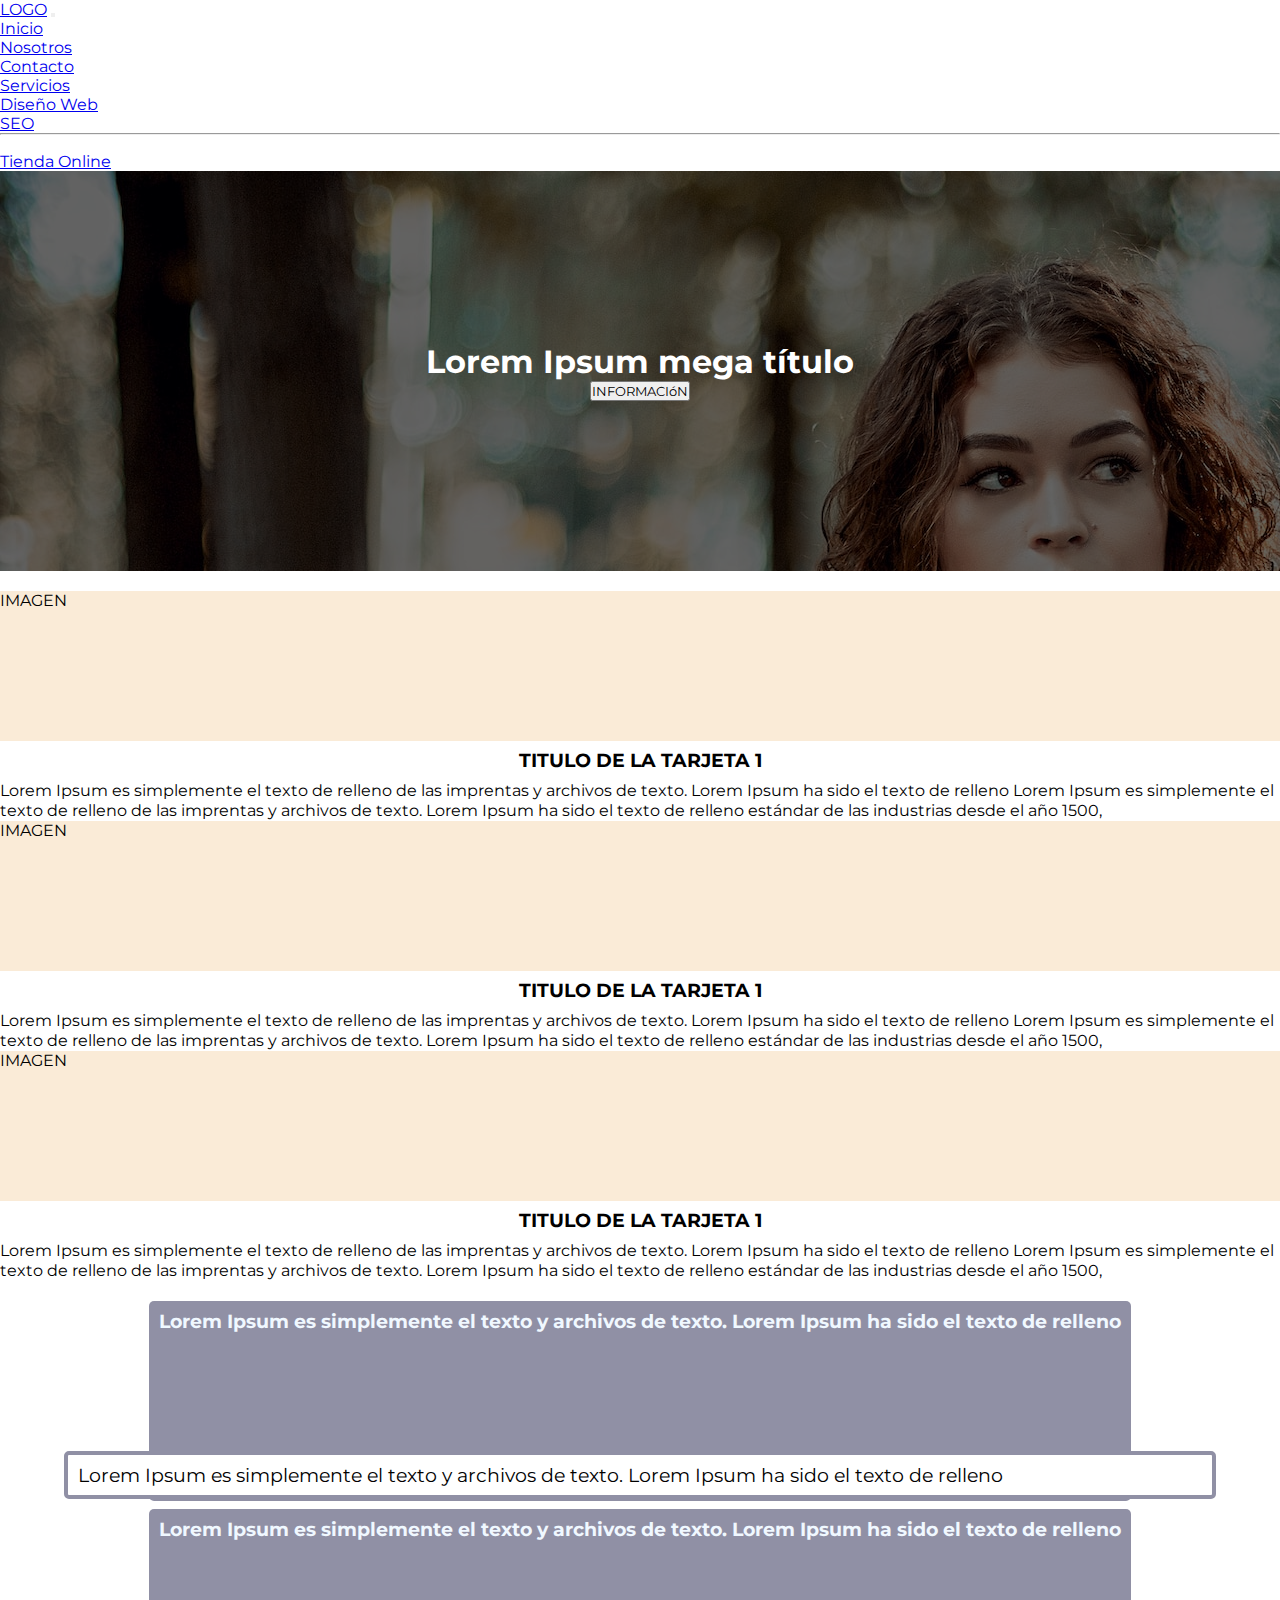
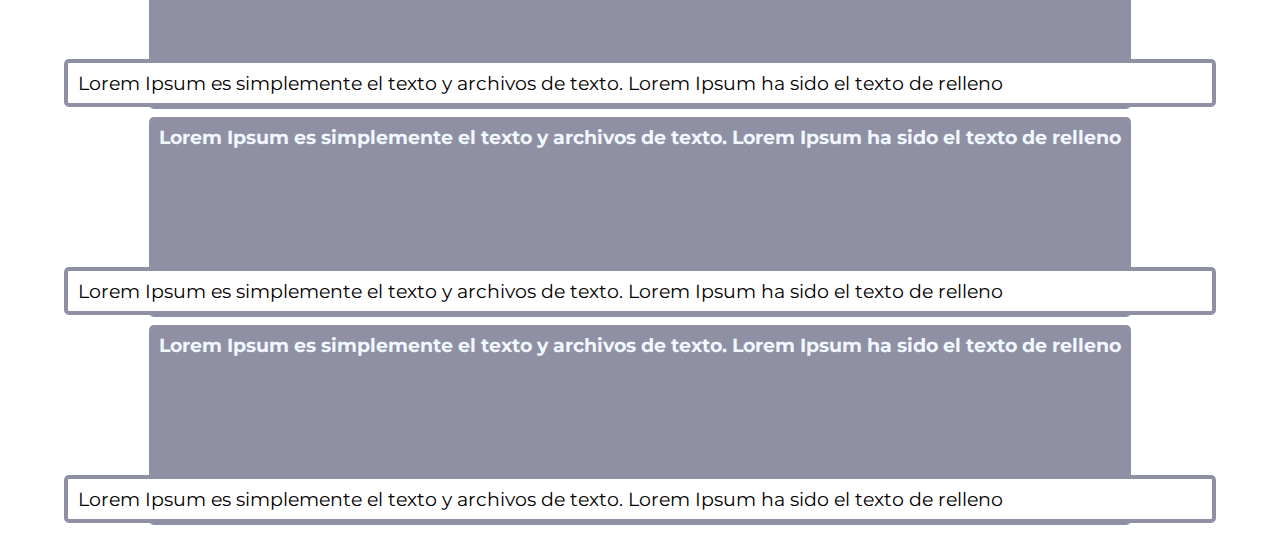
<file: index.html>
<!DOCTYPE html>
<html lang="es">
<head>
    <meta charset="UTF-8">
    <meta name="viewport" content="width=device-width, initial-scale=1.0">
    <title>Document</title>
    <link rel="stylesheet" href="estilos.css">
    <link href="https://cdn.jsdelivr.net/npm/bootstrap@5.3.2/dist/css/bootstrap.min.css" rel="stylesheet" integrity="sha384-T3c6CoIi6uLrA9TneNEoa7RxnatzjcDSCmG1MXxSR1GAsXEV/Dwwykc2MPK8M2HN" crossorigin="anonymous">
    <link rel="preconnect" href="https://fonts.googleapis.com">
    <link rel="preconnect" href="https://fonts.gstatic.com" crossorigin>
    <link href="https://fonts.googleapis.com/css2?family=Montserrat:ital,wght@0,100;0,200;0,300;0,400;0,500;0,600;0,700;0,800;0,900;1,100;1,200;1,300;1,400;1,500;1,600;1,700;1,800;1,900&display=swap" rel="stylesheet">
</head>
<body>

  <nav class="navbar navbar-expand-lg navbar-light bg-light">
    <div class="container">
      <a class="navbar-brand" href="#">LOGO</a>
      <button class="navbar-toggler" type="button" data-bs-toggle="collapse" data-bs-target="#navbarText" aria-controls="navbarText" aria-expanded="false" aria-label="Toggle navigation">
        <span class="navbar-toggler-icon"></span>
      </button>

      <div class="collapse navbar-collapse" id="navbarText">
        <ul class="navbar-nav me-auto mb-2 mb-lg-0">
          <li class="nav-item">
            <a class="nav-link active" aria-current="page" href="#">Inicio</a>
          </li>
          <li class="nav-item">
            <a class="nav-link" href="#">Nosotros</a>
          </li>
          <li class="nav-item">
            <a class="nav-link" href="#">Contacto</a>
          </li>
          <li class="nav-item dropdown">
            <a class="nav-link dropdown-toggle" href="#" id="navbarDropdown" role="button" data-bs-toggle="dropdown" aria-expanded="false">
              Servicios
            </a>
            <ul class="dropdown-menu" aria-labelledby="navbarDropdown">
              <li><a class="dropdown-item" href="#">Diseño Web</a></li>
              <li><a class="dropdown-item" href="#">SEO</a></li>
              <li><hr class="dropdown-divider"></li>
              <li><a class="dropdown-item" href="#">Tienda Online</a></li>
            </ul>
          </li>
        </ul>
      </div>
    </div>
  </nav>

  <section class="container-fluid hero">

      <h1>Lorem Ipsum mega título</h1>
      <button class="btn btn-outline-primary">INFORMACIóN</button>
  </section>

  <section class="container-fluid seccion-uno">
    <div class="container">
      <div class="row">
        <div class="caja col-lg-4">
            <div class="img">IMAGEN</div>
            <h3>TITULO DE LA TARJETA 1</h3>
            <p>Lorem Ipsum es simplemente el texto de relleno de las imprentas 
                y archivos de texto. Lorem Ipsum ha sido el texto de relleno 
                Lorem Ipsum es simplemente el texto de relleno de las imprentas y archivos de texto. 
                Lorem Ipsum ha sido el texto de relleno estándar de las industrias desde el año 1500, 
            </p>     
        </div>
        <div class="caja col-lg-4">
          <div class="img">IMAGEN</div>
          <h3>TITULO DE LA TARJETA 1</h3>
          <p>Lorem Ipsum es simplemente el texto de relleno de las imprentas 
              y archivos de texto. Lorem Ipsum ha sido el texto de relleno 
              Lorem Ipsum es simplemente el texto de relleno de las imprentas y archivos de texto. 
              Lorem Ipsum ha sido el texto de relleno estándar de las industrias desde el año 1500, 
              
          </p>     
        </div>
        <div class="caja col-lg-4">
          <div class="img">IMAGEN</div>
          <h3>TITULO DE LA TARJETA 1</h3>
          <p>Lorem Ipsum es simplemente el texto de relleno de las imprentas 
              y archivos de texto. Lorem Ipsum ha sido el texto de relleno 
              Lorem Ipsum es simplemente el texto de relleno de las imprentas y archivos de texto. 
              Lorem Ipsum ha sido el texto de relleno estándar de las industrias desde el año 1500, 
          </p>     
        </div>
      </div>
    </div>   
  </section>

  <section class="container-fluid seccion-dos">
    <div class="container">
      <div class="row">
        <div class="caja col-sm-6 col-lg-3">
            <div class="tarjeta">
              <p>Lorem Ipsum es simplemente el texto
                y archivos de texto. Lorem Ipsum ha sido el texto de relleno</p>
            </div>
            <div class="info">
              <p>Lorem Ipsum es simplemente el texto
                y archivos de texto. Lorem Ipsum ha sido el texto de relleno</p>
            </div>      
        </div>
        <div class="caja col-sm-6 col-lg-3">
          <div class="tarjeta">
            <p>Lorem Ipsum es simplemente el texto
              y archivos de texto. Lorem Ipsum ha sido el texto de relleno</p>
          </div>
          <div class="info">
            <p>Lorem Ipsum es simplemente el texto
              y archivos de texto. Lorem Ipsum ha sido el texto de relleno</p>
          </div>      
        </div>
        <div class="caja col-sm-6 col-lg-3">
          <div class="tarjeta">
            <p>Lorem Ipsum es simplemente el texto
              y archivos de texto. Lorem Ipsum ha sido el texto de relleno</p>
          </div>
          <div class="info">
            <p>Lorem Ipsum es simplemente el texto
              y archivos de texto. Lorem Ipsum ha sido el texto de relleno</p>
          </div>      
        </div>
        <div class="caja col-sm-6 col-lg-3">
        <div class="tarjeta">
          <p>Lorem Ipsum es simplemente el texto
            y archivos de texto. Lorem Ipsum ha sido el texto de relleno</p>
        </div>
        <div class="info">
          <p>Lorem Ipsum es simplemente el texto
            y archivos de texto. Lorem Ipsum ha sido el texto de relleno</p>
        </div>      
        </div>  
      </div>
    </div>   
  </section>

  

    <script src="https://cdn.jsdelivr.net/npm/bootstrap@5.3.2/dist/js/bootstrap.bundle.min.js" 
    integrity="sha384-C6RzsynM9kWDrMNeT87bh95OGNyZPhcTNXj1NW7RuBCsyN/o0jlpcV8Qyq46cDfL" crossorigin="anonymous"></script>
</body>
</html>
</file>
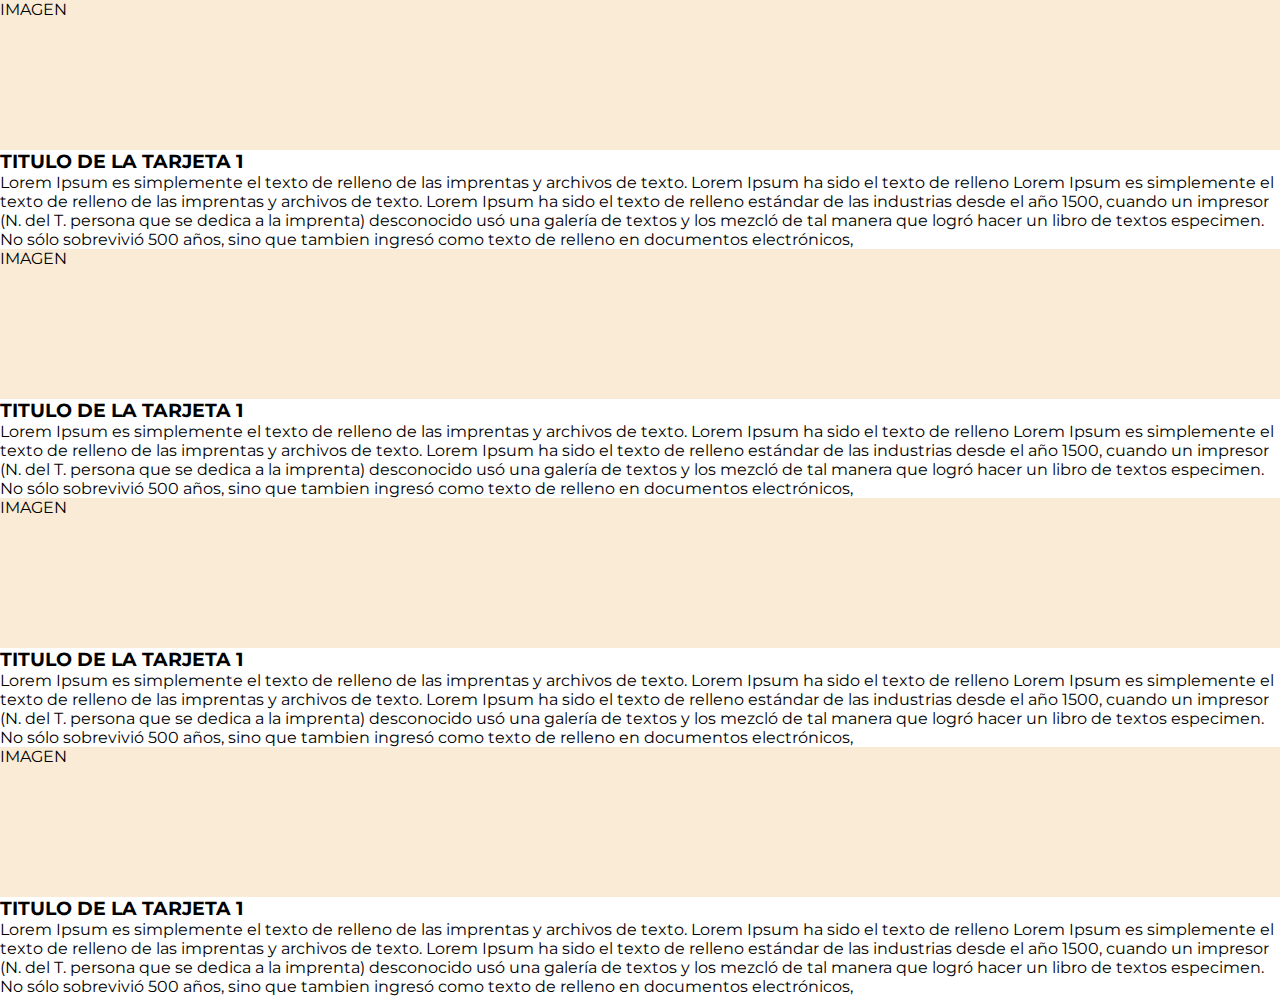
<file: blog.html>
<!DOCTYPE html>
<html lang="es">
<head>
    <meta charset="UTF-8">
    <meta name="viewport" content="width=device-width, initial-scale=1.0">
    <title>Document</title>
    <link rel="stylesheet" href="estilos.css">
    <link href="https://cdn.jsdelivr.net/npm/bootstrap@5.3.2/dist/css/bootstrap.min.css" rel="stylesheet" integrity="sha384-T3c6CoIi6uLrA9TneNEoa7RxnatzjcDSCmG1MXxSR1GAsXEV/Dwwykc2MPK8M2HN" crossorigin="anonymous">
    <link rel="preconnect" href="https://fonts.googleapis.com">
    <link rel="preconnect" href="https://fonts.gstatic.com" crossorigin>
    <link href="https://fonts.googleapis.com/css2?family=Montserrat:ital,wght@0,100;0,200;0,300;0,400;0,500;0,600;0,700;0,800;0,900;1,100;1,200;1,300;1,400;1,500;1,600;1,700;1,800;1,900&display=swap" rel="stylesheet">
</head>
<body>

    <div class="container">
        <div class="row">
            <div class="col-12 col-sm-6 col-lg-3">
                <div class="tarjeta">
                    <div class="img">IMAGEN</div>
                    <h3>TITULO DE LA TARJETA 1</h3>
                    <p>Lorem Ipsum es simplemente el texto de relleno de las imprentas 
                        y archivos de texto. Lorem Ipsum ha sido el texto de relleno 
                        Lorem Ipsum es simplemente el texto de relleno de las imprentas y archivos de texto. 
                        Lorem Ipsum ha sido el texto de relleno estándar de las industrias desde el año 1500, 
                        cuando un impresor (N. del T. persona que se dedica a la imprenta) desconocido usó una 
                        galería de textos y los mezcló de tal manera que logró hacer un libro de textos especimen. 
                        No sólo sobrevivió 500 años, sino que tambien ingresó como texto de relleno en documentos 
                        electrónicos, 
                    </p>
                </div>     
            </div> 
            <div class="col-12 col-sm-6 col-lg-3">
                <div class="tarjeta">
                    <div class="img">IMAGEN</div>
                    <h3>TITULO DE LA TARJETA 1</h3>
                    <p>Lorem Ipsum es simplemente el texto de relleno de las imprentas 
                        y archivos de texto. Lorem Ipsum ha sido el texto de relleno 
                        Lorem Ipsum es simplemente el texto de relleno de las imprentas y archivos de texto. 
                        Lorem Ipsum ha sido el texto de relleno estándar de las industrias desde el año 1500, 
                        cuando un impresor (N. del T. persona que se dedica a la imprenta) desconocido usó una 
                        galería de textos y los mezcló de tal manera que logró hacer un libro de textos especimen. 
                        No sólo sobrevivió 500 años, sino que tambien ingresó como texto de relleno en documentos 
                        electrónicos, 
                    </p>
                </div>     
            </div>
            <div class="col-12 col-sm-6 col-lg-3">
                <div class="tarjeta">
                    <div class="img">IMAGEN</div>
                    <h3>TITULO DE LA TARJETA 1</h3>
                    <p>Lorem Ipsum es simplemente el texto de relleno de las imprentas 
                        y archivos de texto. Lorem Ipsum ha sido el texto de relleno 
                        Lorem Ipsum es simplemente el texto de relleno de las imprentas y archivos de texto. 
                        Lorem Ipsum ha sido el texto de relleno estándar de las industrias desde el año 1500, 
                        cuando un impresor (N. del T. persona que se dedica a la imprenta) desconocido usó una 
                        galería de textos y los mezcló de tal manera que logró hacer un libro de textos especimen. 
                        No sólo sobrevivió 500 años, sino que tambien ingresó como texto de relleno en documentos 
                        electrónicos, 
                    </p>
                </div>     
            </div>
            <div class="col-12 col-sm-6 col-lg-3">
                <div class="tarjeta">
                    <div class="img">IMAGEN</div>
                    <h3>TITULO DE LA TARJETA 1</h3>
                    <p>Lorem Ipsum es simplemente el texto de relleno de las imprentas 
                        y archivos de texto. Lorem Ipsum ha sido el texto de relleno 
                        Lorem Ipsum es simplemente el texto de relleno de las imprentas y archivos de texto. 
                        Lorem Ipsum ha sido el texto de relleno estándar de las industrias desde el año 1500, 
                        cuando un impresor (N. del T. persona que se dedica a la imprenta) desconocido usó una 
                        galería de textos y los mezcló de tal manera que logró hacer un libro de textos especimen. 
                        No sólo sobrevivió 500 años, sino que tambien ingresó como texto de relleno en documentos 
                        electrónicos, 
                    </p>
                </div>     
            </div>
        </div>
    </div>
</body>
</html>
</file>
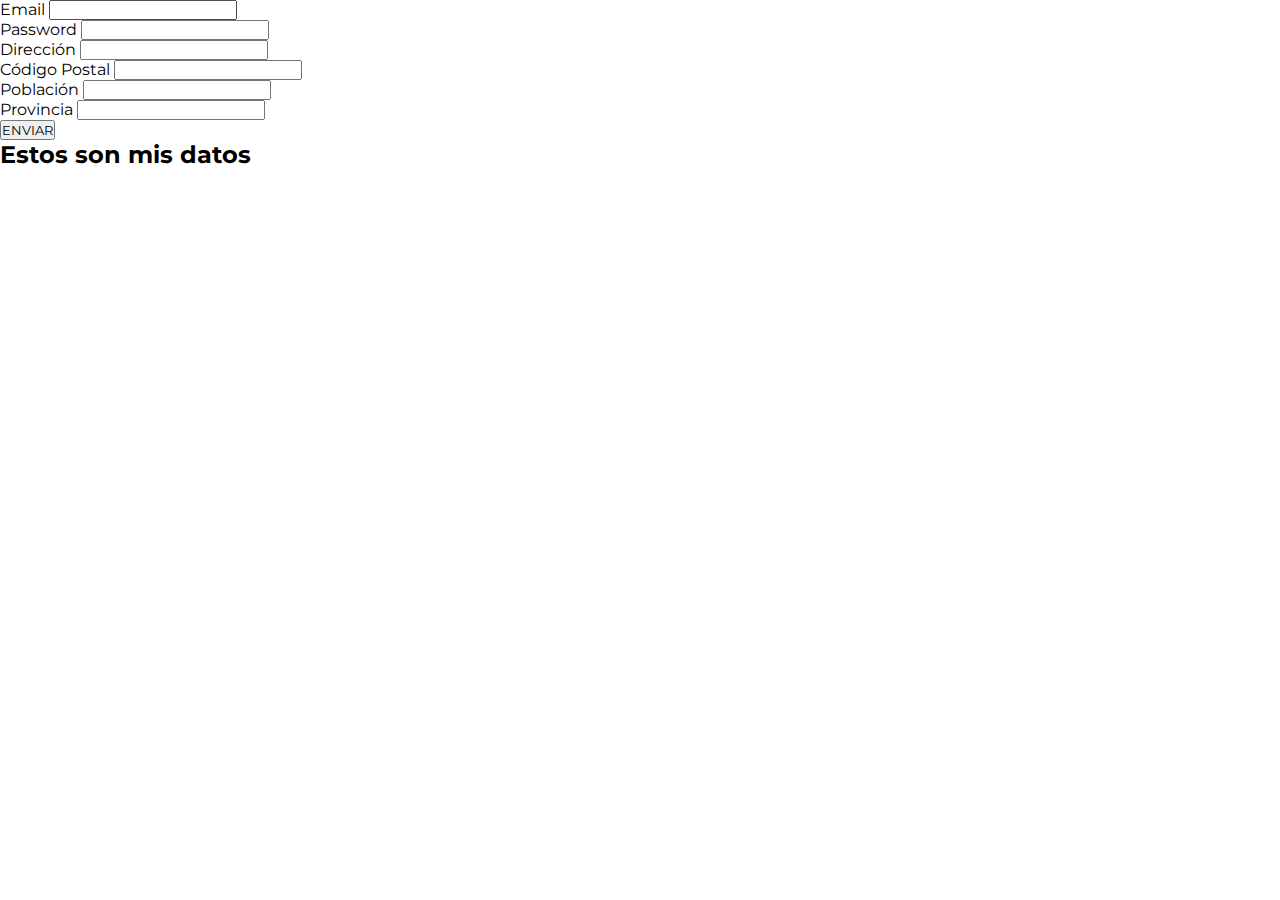
<file: contacto.html>
<!DOCTYPE html>
<html lang="es">
<head>
    <meta charset="UTF-8">
    <meta name="viewport" content="width=device-width, initial-scale=1.0">
    <title>El día del pijama</title>
    <link rel="stylesheet" href="estilos.css">
    <link href="https://cdn.jsdelivr.net/npm/bootstrap@5.3.2/dist/css/bootstrap.min.css" rel="stylesheet" integrity="sha384-T3c6CoIi6uLrA9TneNEoa7RxnatzjcDSCmG1MXxSR1GAsXEV/Dwwykc2MPK8M2HN" crossorigin="anonymous">
    <link rel="preconnect" href="https://fonts.googleapis.com">
    <link rel="preconnect" href="https://fonts.gstatic.com" crossorigin>
    <link href="https://fonts.googleapis.com/css2?family=Montserrat:ital,wght@0,100;0,200;0,300;0,400;0,500;0,600;0,700;0,800;0,900;1,100;1,200;1,300;1,400;1,500;1,600;1,700;1,800;1,900&display=swap" rel="stylesheet">
</head>
<body>

    <section class="container">
        <div class="row">
                <form class="col-lg-6">
                        <div class="row">
                            <div class="col-md-6">
                                <label for="inputEmail4">Email</label>
                                <input type="email" class="form-control" id="inputEmail4" placeholder="">
                            </div>
                            <div class="col-md-6">
                                <label for="inputPassword4">Password</label>
                                <input type="password" class="form-control" id="inputPassword4" placeholder="">
                            </div>
                        </div>
                        <div class="form-group">
                            <label for="inputAddress">Dirección</label>
                            <input type="text" class="form-control" id="inputAddress" placeholder="">
                        </div>
                        <div class="form-group col-md-3">
                            <label for="inputAddress2">Código Postal</label>
                            <input type="text" class="form-control" id="inputAddress2" placeholder="">
                        </div>
                        <div class="form-group col-md-3">
                            <label for="inputAddress2">Población</label>
                            <input type="text" class="form-control" id="inputAddress2" placeholder="">
                        </div>
                        <div class="form-group col-md-3">
                            <label for="inputAddress2">Provincia</label>
                            <input type="text" class="form-control" id="inputAddress2" placeholder="">
                        </div>

                        
                        <div class="form-group">
                            <button type="submit" class="btn btn-primary">ENVIAR</button>
                        </div>    
                </form>

                <div class="col-lg-6 info">
                    <h2>Estos son mis datos</h2>
                    <ul>
                        <li></li>
                        <li></li>
                        <li></li>
                        <li></li>
                    </ul>
                </div>
            </div> <!-- fin de la fila -->

            
        </div> <!-- fin del contenido -->
        
    </section>






      <script src="https://cdn.jsdelivr.net/npm/bootstrap@5.3.2/dist/js/bootstrap.bundle.min.js" 
    integrity="sha384-C6RzsynM9kWDrMNeT87bh95OGNyZPhcTNXj1NW7RuBCsyN/o0jlpcV8Qyq46cDfL" crossorigin="anonymous"></script>
</body>
</html>
</file>
<file: estilos.css>
*{
    margin: 0px;
    padding: 0px;
    font-family: 'Montserrat', sans-serif;
    box-sizing: border-box;
}



/* ---- PAGINA INDEX (INICIO) ------ */

.hero{
    background-color: aquamarine;
    background-image: url(imagenes/muchacha.jpg);
}

 .hero{
    height: 400px;
    position: relative;
    z-index: 1;
    display: flex;
    justify-content: center;
    align-items: center;
    color: white;
    flex-direction: column;
 }

 .hero::after{
    content: "";
    position: absolute;
    top: 0;
    left: 0;
    width: 100%;
    height: 100%;
    background:rgba(0,0,0,0.6);
    z-index: -10;
 }

 
/* ---- SECCIONES ------- */

 section{
    margin-bottom: 20px;
 }


.caja {
    display: flex;
    align-items: center;
    justify-content: start;
    flex-direction: column;
    font-size: 1em;
    gap: 10px;
    line-height: 20px;
    
}

/* ---- SECCION DOS ------ */
.caja .tarjeta {
    height: 200PX;
    background-color: rgb(144, 144, 165);
    padding: 10PX;
    border-radius: 5px;
}
.caja .tarjeta p { 
    font-size: 1.2rem;
    font-weight: 700;
    color: aliceblue;
}

.caja .info {
    border: 4px solid rgb(144, 144, 165);
    border-radius: 5px;
    width: 90%;
    margin-top: -60px;
    margin-bottom: 10px;
    background-color: white;
    padding: 10px;
    font-size: 1.2em;
}


/* ---- PAGINA DE BLOG */

.img{
    width: 100%;
    height: 150px;
    background-color: antiquewhite;
}
</file>
